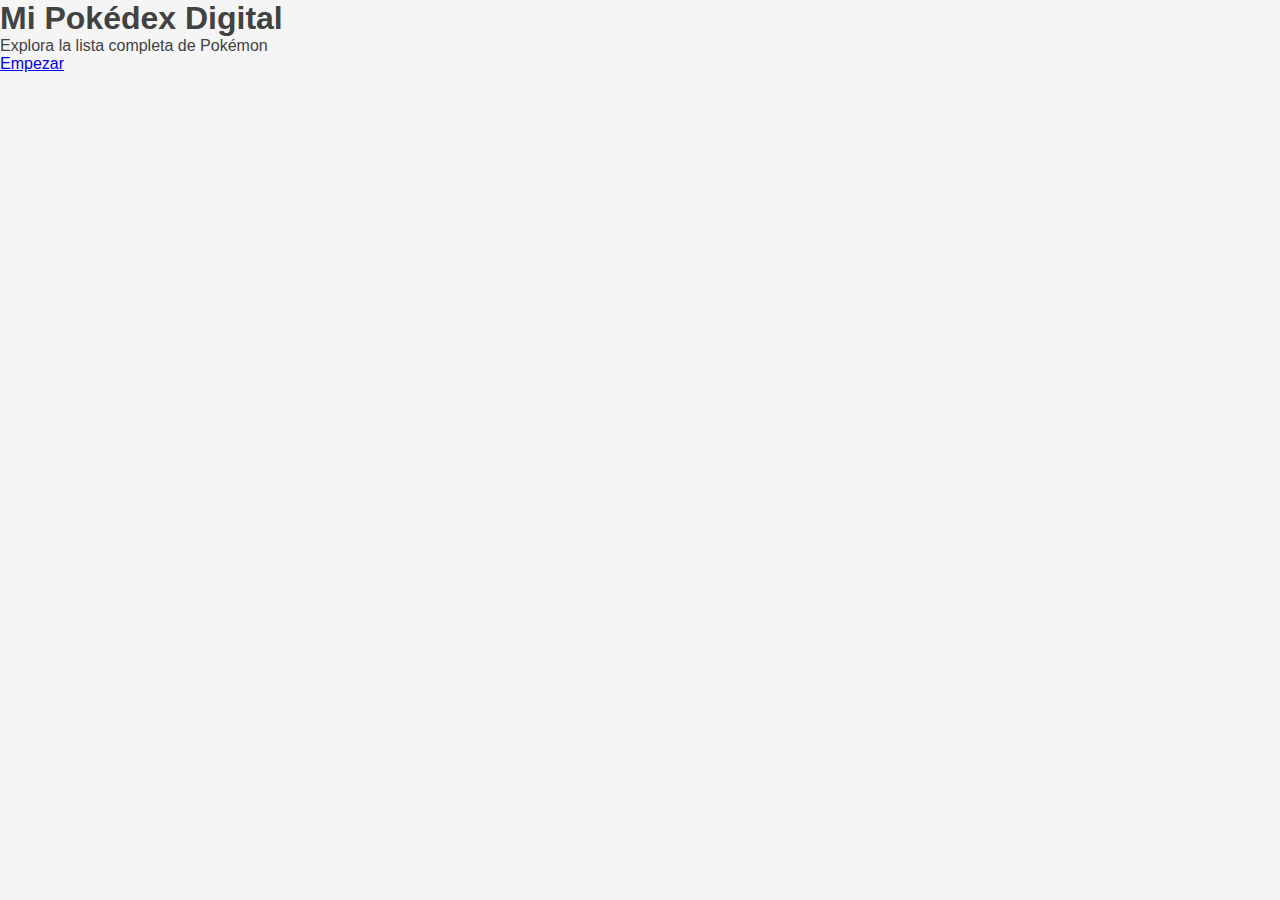
<file: index.html>
<!DOCTYPE html>
<html lang="en">
<head>
    <meta charset="UTF-8">
    <meta name="viewport" content="width=device-width, initial-scale=1.0">
    <title>Home</title>
    <link rel="stylesheet" href="css/style.css">
</head>
<body>
    <main class="home_container">
        <h1>Mi Pokédex Digital</h1>
        <p>Explora la lista completa de Pokémon</p>
        <a href="search.html" class="cta-button">Empezar</a>
    </main>
    
</body>
</html>
</file>
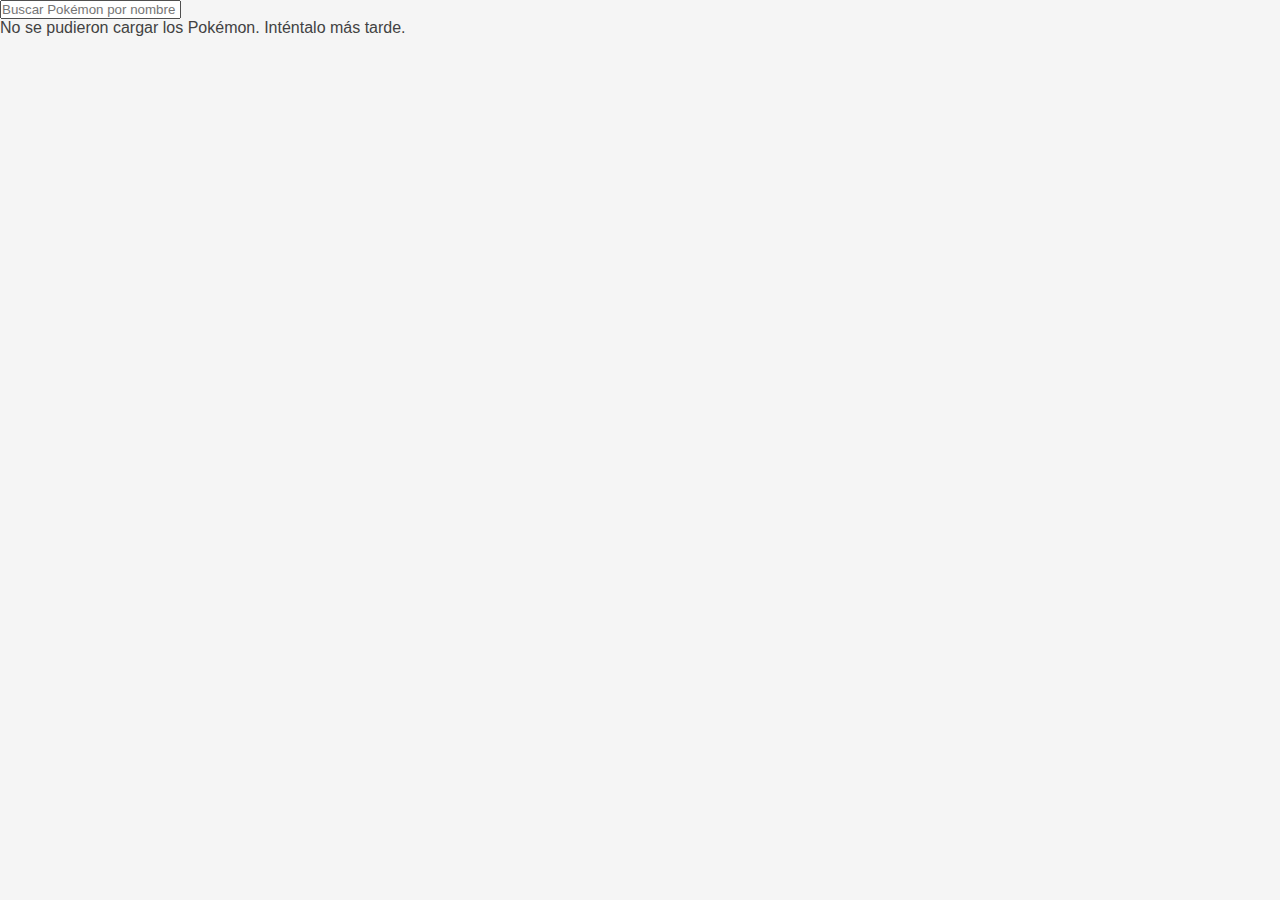
<file: search.html>
<!DOCTYPE html>
<html lang="es">
<head>
    <meta charset="UTF-8">
    <meta name="viewport" content="width=device-width, initial-scale=1.0">
    <title>Buscador de Pokémon</title>
    <link rel="stylesheet" href="css/style.css">
    <script src="js/search_page.js" type="module" defer></script>
</head>
<body>
    <header>
    </header>
    <main>
        <section class="search-container">
            <div class="search-wrapper">
                <input type="text" id="pokemon-search-input" placeholder="Buscar Pokémon por nombre o ID...">
                <div id="autocomplete-suggestions"></div>
            </div>
        </section>
        
        <section id="pokemon-list-container" class="grid-container"></section>
        <section id="pagination-controls" class="pagination"></section>
    </main>
</body>
</html>
</file>
<file: css/style.css>
:root{
    --primary-color: #EF5350;
    --secondary-color: #424242;
    --background-color: #F5F5F5;
    --card-background: #FFFFFF;
    --font-family: 'Roboto', sans-serif;
}

* {
    box-sizing: border-box;
    margin: 0;
    padding: 0;
}

body {
    font-family: var(--font-family);
    background-color: var(--background-color);
    color: var(--secondary-color);
}
</file>
